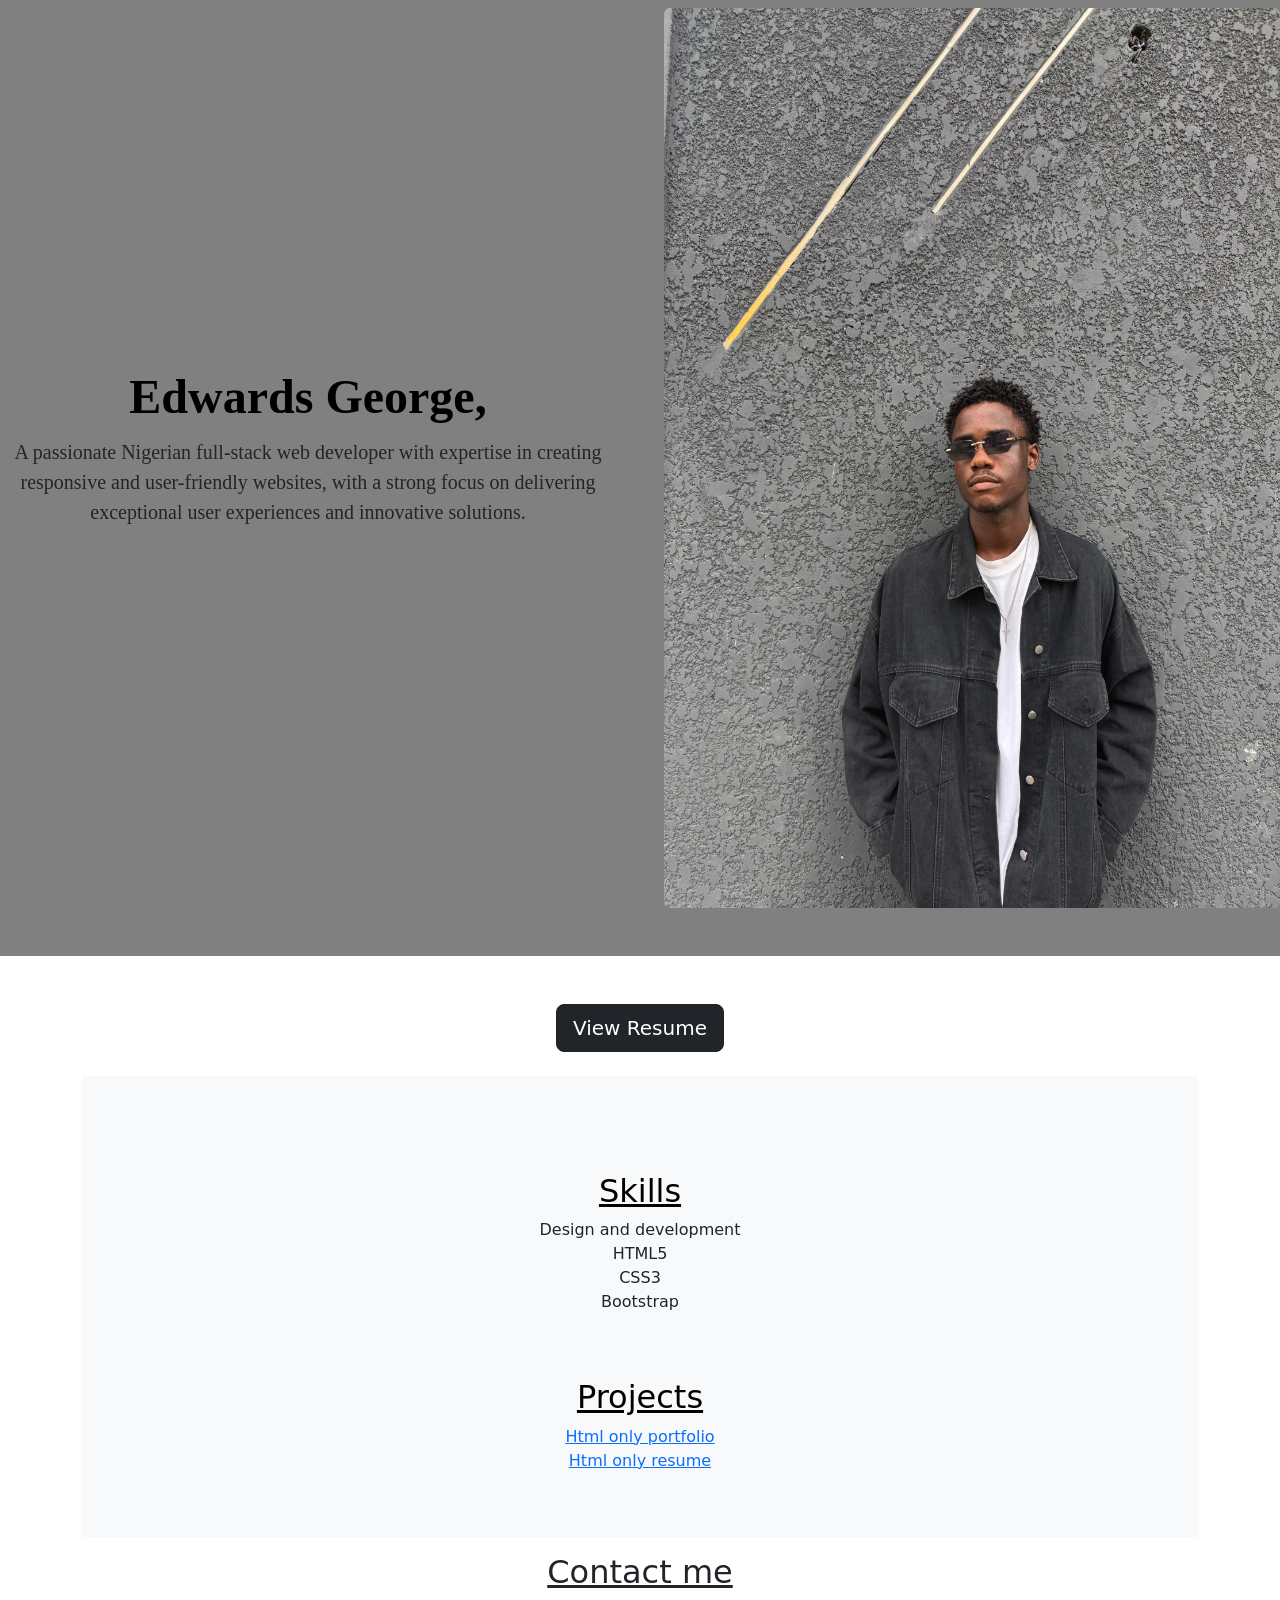
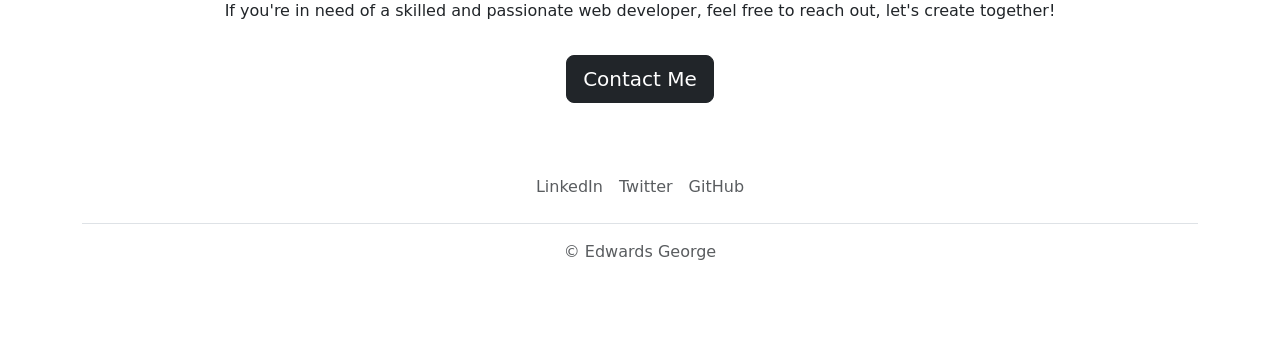
<file: index.html>
<!DOCTYPE html>
<html lang="en">

<head>
    <meta charset="UTF-8">
    <meta name="viewport" content="width=device-width, initial-scale=1.0">
    <title>Personal Website</title>
    <link href="https://cdn.jsdelivr.net/npm/bootstrap@5.3.8/dist/css/bootstrap.min.css" rel="stylesheet"
        integrity="sha384-sRIl4kxILFvY47J16cr9ZwB07vP4J8+LH7qKQnuqkuIAvNWLzeN8tE5YBujZqJLB" crossorigin="anonymous">
    <link href="style.css" rel="stylesheet">
</head>

<body>
    <div class="row flex-lg-row-reverse align-items-center justify-content-center g-5 pb-5 pt-2">
        <div class="col-10 col-sm-8 col-lg-6"> <img src="./IMG_1609.JPG"
                class="rounded self d-block mx-lg-auto img-fluid" alt="Bootstrap Themes" width="700" loading="lazy">
        </div>
        <div class="col-lg-6">
            <h1 class="display-5 fw-bold text-body-emphasis lh-1 mb-3">Edwards George,</h1>
            <p class="lead">A passionate Nigerian full-stack web developer with expertise in creating responsive and
                user-friendly websites, with a strong focus on delivering exceptional user experiences and innovative
                solutions.</p>
        </div>
    </div>

    <div class="container text-center mt-5">
        <button class="btn btn-dark btn-lg" type="button"><a href="./resume.html"
                class="text-white text-decoration-none">View Resume</a></button>
    </div>

    <br />

    <div class="container text-center mb-3">
        <div class="p-5 text-center bg-body-tertiary">
            <div class="container py-5">
                <h2 class="text-body-emphasis"><u>Skills</u></h2>
                <ul class="list-unstyled">
                    <li>Design and development</li>
                    <li>HTML5</li>
                    <li>CSS3</li>
                    <li>Bootstrap</li>
                </ul>
            </div>
            <h2 class="text-body-emphasis"><u>Projects</u></h2>
            <ul class="list-unstyled">
                <li><a href="https://egi157.github.io/html--portfolio-/">Html only portfolio</a></li>
                <li><a href="https://egi157.github.io/html-resume-/">Html only resume</a></li>
            </ul>
        </div>
    </div>

    <div class="container text-center mb-5">
        <h2 class="text-center"><u>Contact me</u></h2>
        <p class="text-center">If you're in need of a skilled and passionate web developer, feel free to reach out, let's
            create together!</p>
        <a href="https://mail.google.com/mail/?view=cm&to=mrsedwardfolahan@gmail.com" class="mt-3 btn btn-dark btn-lg">Contact Me</a>
    </div>

    <div class="container">
        <footer class="py-3 my-4">
            <ul class="nav justify-content-center border-bottom pb-3 mb-3">
                <li class="nav-item"><a href="https://www.linkedin.com/in/george-edwards-36638244b/" class="nav-link px-2 text-body-secondary">LinkedIn</a></li>
                <li class="nav-item"><a href="https://x.com/AgentEGI1" class="nav-link px-2 text-body-secondary">Twitter</a></li>
                <li class="nav-item"><a href="https://github.com/egi157" class="nav-link px-2 text-body-secondary">GitHub</a></li>
            </ul>
            <p class="text-center text-body-secondary">© Edwards George</p>
        </footer>
    </div>

    <script src="https://cdn.jsdelivr.net/npm/bootstrap@5.3.8/dist/js/bootstrap.bundle.min.js"
        integrity="sha384-FKyoEForCGlyvwx9Hj09JcYn3nv7wiPVlz7YYwJrWVcXK/BmnVDxM+D2scQbITxI" crossorigin="anonymous">
        </script>
</body>

</html>
</file>
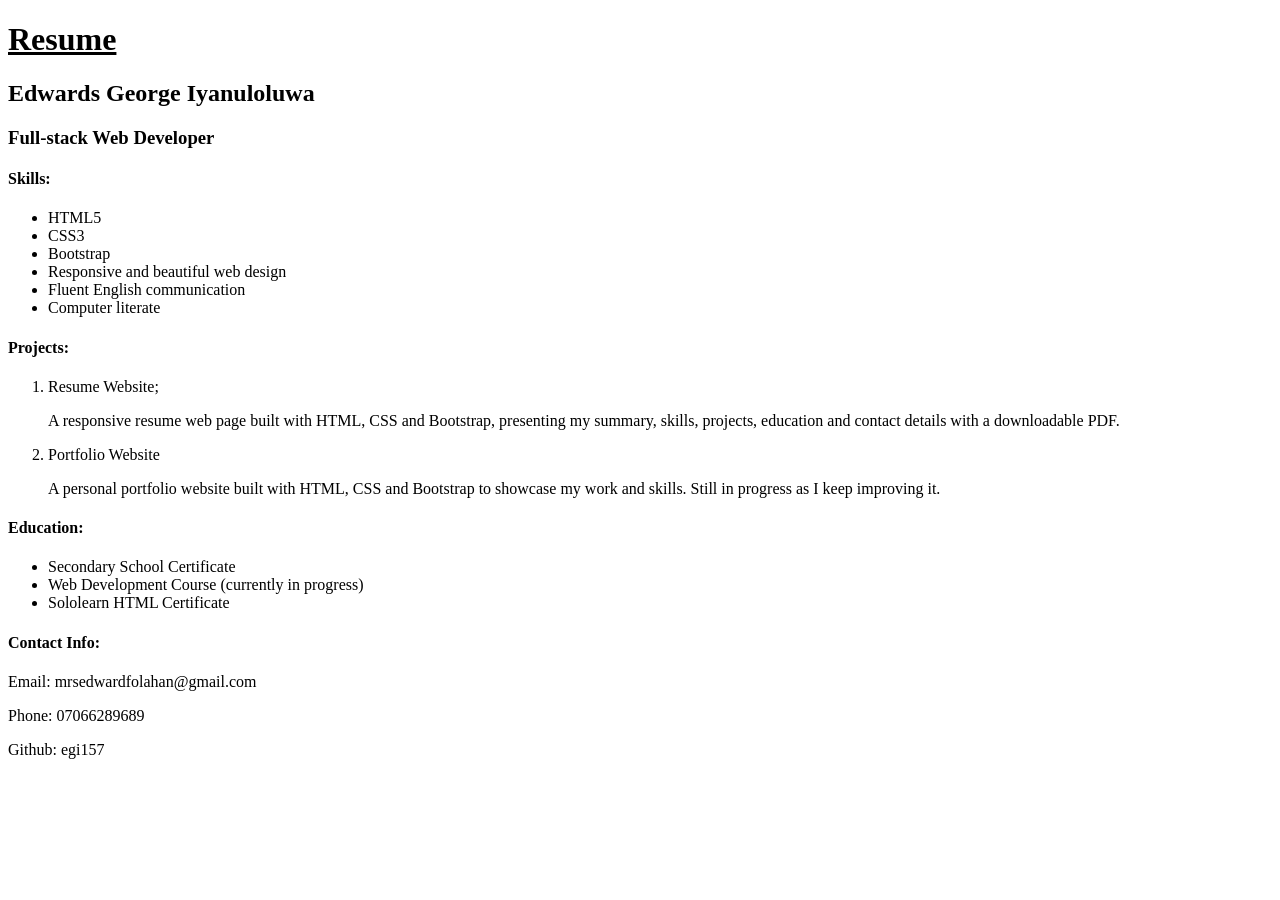
<file: resume.html>
<!DOCTYPE html>
<html lang="en" data-bs-theme="dark">

<head>
    <meta charset="UTF-8">
    <meta name="viewport" content="width=device-width, initial-scale=1.0">
    <title>Resume</title>
</head>

<body>
    <h1 class="mb-5"><u>Resume</u></h1>

    <h2>Edwards George Iyanuloluwa</h2>
    <h3>Full-stack Web Developer</h3>

    <h4>Skills:</h4>
    <ul>
        <li>HTML5</li>
        <li>CSS3</li>
        <li>Bootstrap</li>
        <li>Responsive and beautiful web design</li>
        <li>Fluent English communication</li>
        <li>Computer literate</li>
    </ul>
    <h4>Projects:</h4>
    <ol>
        <li>Resume Website;

            <p>A responsive resume web page built with HTML, CSS and Bootstrap,
                presenting my summary, skills, projects, education and contact
                details with a downloadable PDF.</p>
        </li>
        <li>    Portfolio Website

    <p>A personal portfolio website built with HTML, CSS and Bootstrap
    to showcase my work and skills. Still in progress as I keep
    improving it.</p></li>
    </ol>

    <h4>Education:</h4>
    <ul>
        <li>Secondary School Certificate</li>
        <li>Web Development Course (currently in progress)</li>
        <li> Sololearn HTML  Certificate</li>
    </ul>

    <h4>Contact Info:</h4>
    <p>Email: mrsedwardfolahan@gmail.com</p>
    <p>Phone: 07066289689</p>
    <p>Github: egi157</p>
</body>

</html>
</file>
<file: style.css>
.self{
    height: 100vh;
}

.row{
  background-color: grey;
}

h1{
  font-family: serif;
  text-align: center;
}

.lead{
  font-family: serif;
  font-weight: 40px;
  text-align: center;
}
</file>
